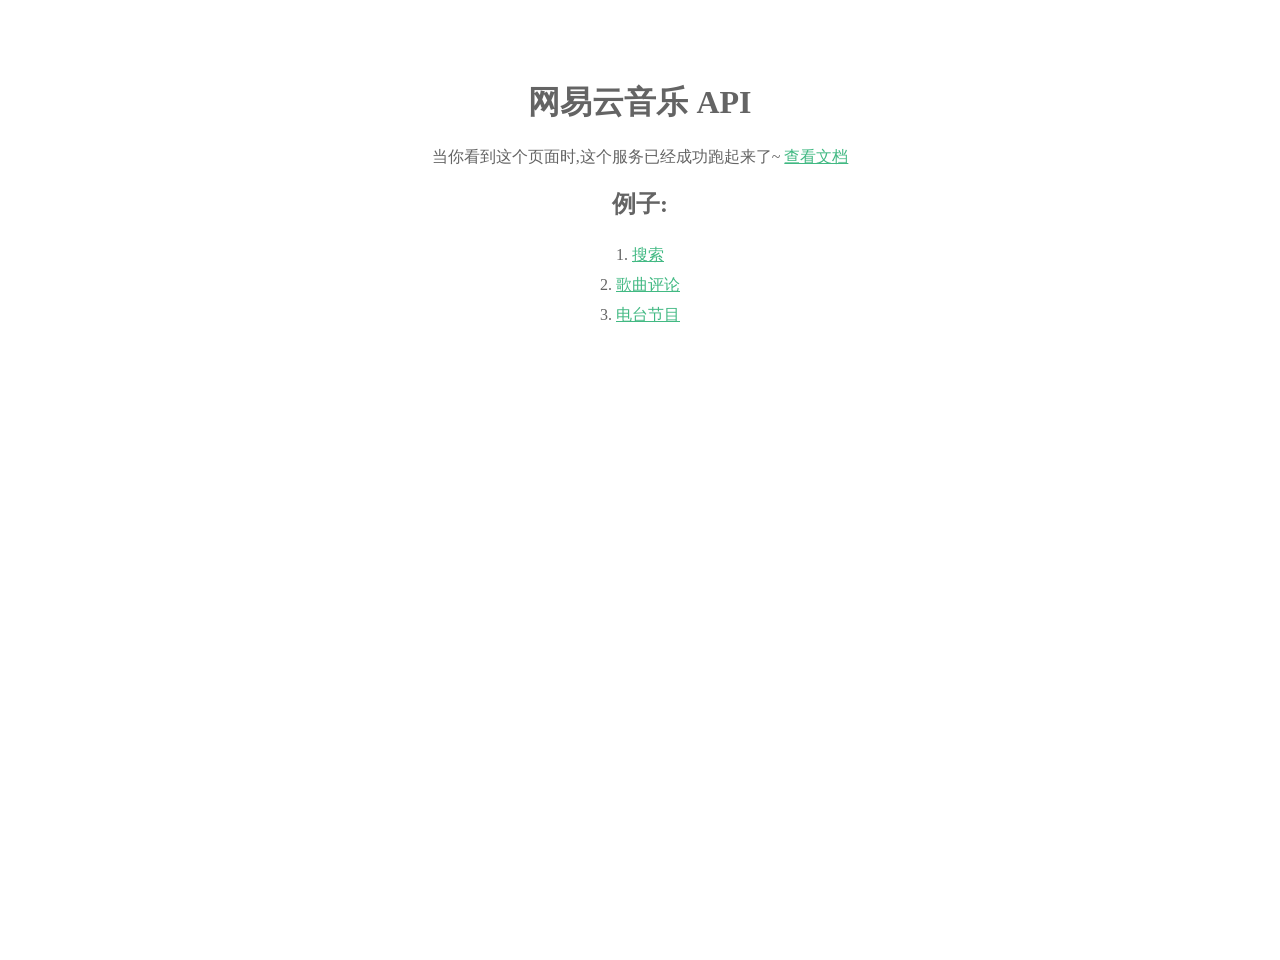
<file: server/public/index.html>
<!DOCTYPE html>
<html lang="zh">

<head>
  <meta charset="UTF-8">
  <meta name="viewport" content="width=device-width, initial-scale=1.0">
  <meta http-equiv="X-UA-Compatible" content="ie=edge">
  <title>网易云音乐 API</title>
</head>

<body>
  <h1>网易云音乐 API</h1>
  当你看到这个页面时,这个服务已经成功跑起来了~
  <a href="https://binaryify.github.io/NeteaseCloudMusicApi/">查看文档</a>
  <h2>例子:</h2>
  <ul>
    <li>1. <a href="/search?keywords=海阔天空">搜索</a></li>
    <li>2. <a href="/comment/music?id=186016&limit=1">歌曲评论</a></li>
    <li>3. <a href="/dj/program?rid=336355127">电台节目</a></li>
  </ul>
  <style>
    html,
    body {
      height: 100vh;
      width: 100vw;
      margin: 0;
      padding: 0;
      background: #ffffff;
      text-align: center;
      margin-top: 30px;
      overflow: hidden;
    }

    * {
      color: rgb(100, 100, 100);
    }

    a {
      color: #42b983;
    }

    ul,
    li {
      margin: 0;
    }

    ul {
      margin-left: -40px;
      line-height: 30px;
    }

    li {
      list-style: none;
    }
  </style>
</body>

</html>
</file>
